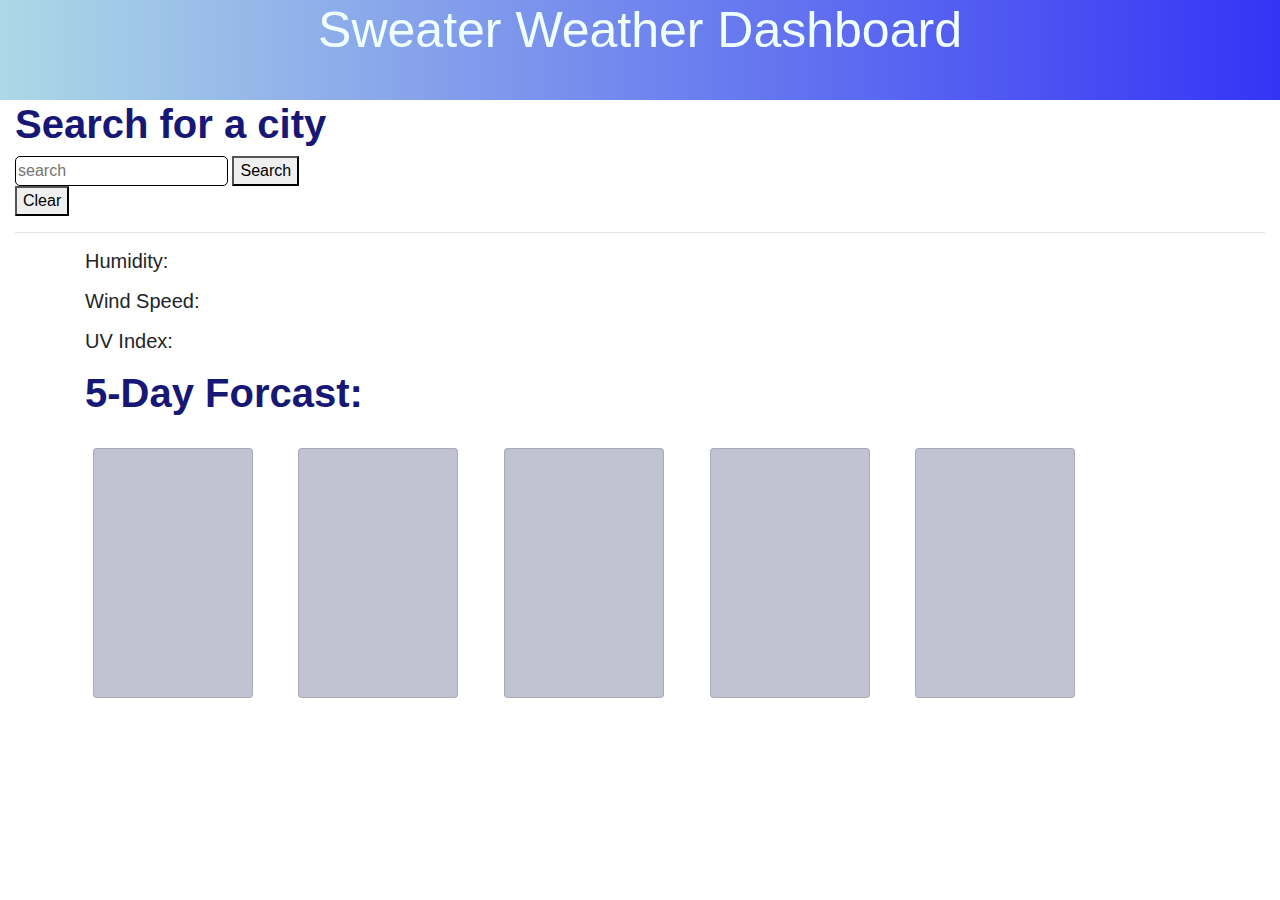
<file: index.html>
<!DOCTYPE html>
<html lang="en">

<head>
    <meta charset="UTF-8" />
    <meta name="viewport" content="width=device-width, initial-scale=1.0" />
    <title> Weather Dashboard</title>
    <link rel="stylesheet" href="https://stackpath.bootstrapcdn.com/bootstrap/4.3.1/css/bootstrap.min.css"
        integrity="sha384-ggOyR0iXCbMQv3Xipma34MD+dH/1fQ784/j6cY/iJTQUOhcWr7x9JvoRxT2MZw1T" crossorigin="anonymous">
    <link rel="stylesheet" href="./assets/style.css">
</head>

<body>
    <!--dashboard title div-->
    <div class="col text-center text-center" id="title">
        <h1 id="dashboard">Sweater Weather Dashboard</h1>
    </div>
    <!--main body div-->
    <div class="bodydiv">
        <div class="col">
            <!--search for city/history-->
            <div class="'search-card">
                <h3>Search for a city</h3>
                <form>
                    <input class="forminput" type="text" id="citytype" placeholder="search">
                    <button class="searchBtn justify-content-center" id="searchBtn">Search</button>
                </form>
                <button class="clearBtn justify-content-center" id="clearBtn">Clear</button>
                <hr>
                <div class="col" id="searchhistory"></div>
            </div>
            <!--city weather results-->
            <div class="container" id="results">
                <h2 id="locationName">
                    </h3>
                    <h3 id=mainTemp>
                        </h4>
                        <h5> Humidity: <span id="humidity"></span></p>
                            <h5> Wind Speed:<span id="windspeed"></span></p>
                                <h5> UV Index: <span id="uvindex" class=""></span></p>
            </div>

            <!--5-day forcast-->
            <div class="container" id="forecast">
                <h3>5-Day Forcast:</h3>
                <div class="row">
                    <div class="card" id="forecastdiv"></div>
                    <div class="card" id="forecastdiv"></div>
                    <div class="card" id="forecastdiv"></div>
                    <div class="card" id="forecastdiv"></div>
                    <div class="card" id="forecastdiv"></div>
                </div>
            </div>


        </div>
    </div>
    <!--script links-->
</body>

</html>
</file>
<file: assets/style.css>
.col {
    height: 100%;
}

p {
    color: black;
}

#title {
    line-height: 100px;
    height: 100px;
    background: linear-gradient(90deg, lightblue 0%, rgb(52, 52, 245) 100%);
}

#dashboard {
    font-size: 50px;
    font-style: normal;
    color: azure;
    text-align: center;
}

h3 {
    font-size: 40px;
    font-weight: bolder;
    color: rgb(23, 23, 117);
}

h4 {
    font-size: 20px;
}

.forminput{
    border: solid 1px #000000;
    border-radius: 5px;
    height: 30px;
}

.card {
    height: 250px;
    width: 160px;
    margin: 2%;
    padding: 10px;

    background-color: rgb(193, 195, 211);
}


.imgs{
    height: 100px;
    width: 100%;
}

.imgDiv{
    height: 100px;
    width: 100%;
}

.sweather{
    margin: 5px;
    border-radius: 5px;
    font-weight: bold;
}


.minTemp {
    text-align: center;
    display: inline-block;
    border-radius: 5px;
    height: 20px;
    width: 85px;
    margin: 0%;
    margin-bottom: 5px;
    margin-left: 5px;
}

.maxTemp {
    text-align: center;
    display: inline-block;
    border-radius: 5px;
    height: 25px;
    width: 85px;
    margin: 0%;
    margin-bottom: 5px;
    margin-left: 5px;  
}
</file>
